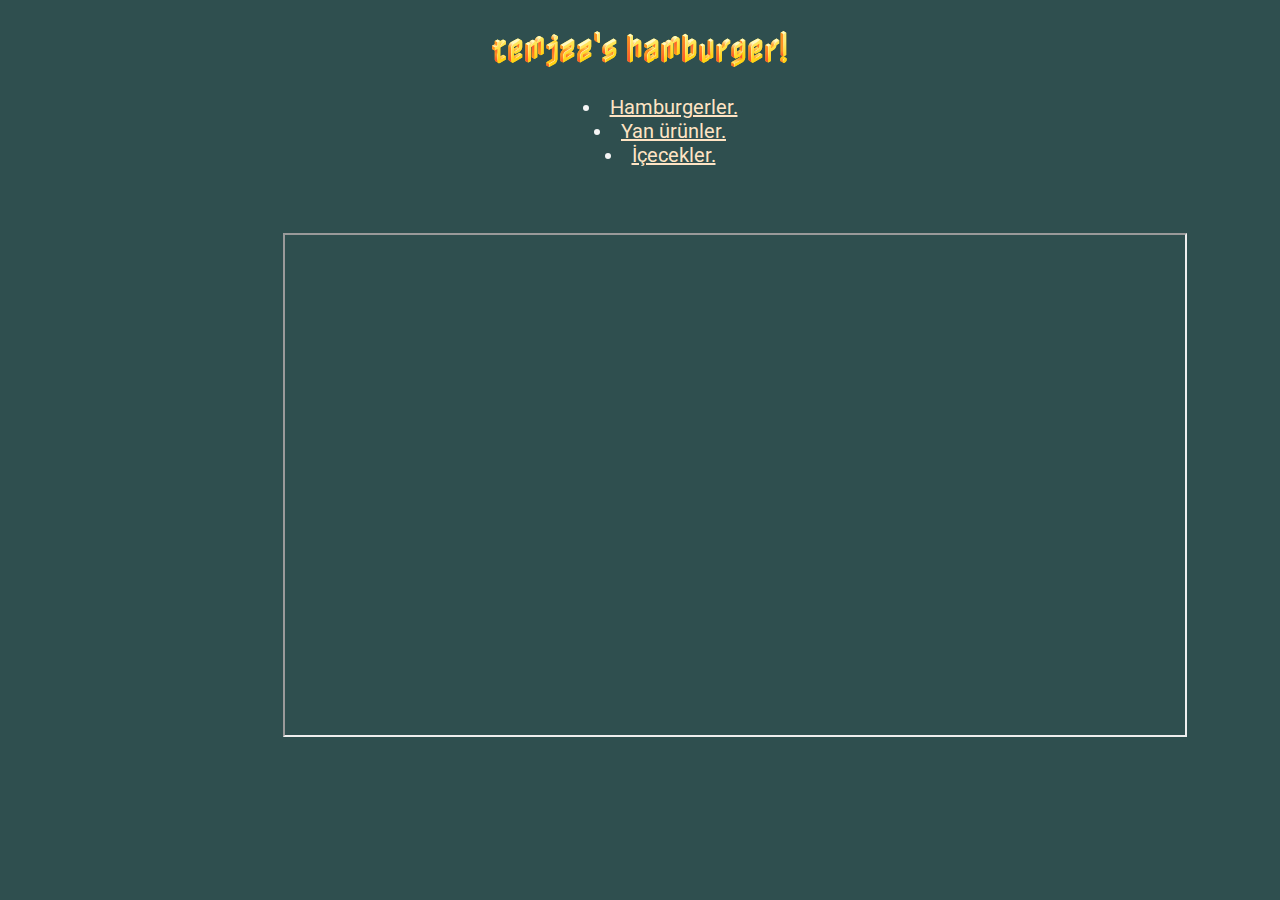
<file: index.html>
<!DOCTYPE html>
<html lang="tr">
<head>
    <meta charset="UTF-8">
    <meta http-equiv="X-UA-Compatible" content="IE=edge">
    <meta name="viewport" content="width=device-width, initial-scale=1.0">
    <title>temjzz</title>
    <link rel="stylesheet" href="css-odev1.css">

    <fonts>
        <link rel="preconnect" href="https://fonts.googleapis.com">
        <link rel="preconnect" href="https://fonts.gstatic.com" crossorigin>
        <link href="https://fonts.googleapis.com/css2?family=Nabla&display=swap" rel="stylesheet">
        <link rel="preconnect" href="https://fonts.googleapis.com">
        <link rel="preconnect" href="https://fonts.gstatic.com" crossorigin>
        <link href="https://fonts.googleapis.com/css2?family=Nabla&family=Roboto:wght@300&display=swap" rel="stylesheet">
    </fonts>

</head>
<body>
    <h1>temjzz's hamburger!</h1>
    
    <ul id="ilkid">
        <li><a href="css-odev1-sekme.html">Hamburgerler.</a></li>
        <li><a href="css-odev1-sekme2.html">Yan ürünler.</a></li>
        <li><a href="css-odev1-sekme3.html">İçecekler.</a></li>
    </ul>

    
    <iframe 
    width="900" 
    height="500" 
    src="https://www.youtube.com/embed/ulhRORJpuBM" 
    title="Gordon Ramsay Makes an All American Burger" 
    frameborder="3"
     > 
    </iframe>

   
</body>
</html>
</file>
<file: css-odev1.css>
body {
    background-color: darkslategray;
}

h1 {
    text-align: center;
    color: brown;
    font-family: 'Nabla', cursive;
}

#ilkid {
    text-align: center;
    list-style-position: inside;
}

a   {
    font-family: 'Roboto', sans-serif;
    color: bisque;
    font-size: 20px;
}

li {
    font-family: 'Roboto', sans-serif;
    color: rgb(245, 245, 245);
    font-size: 20px;
    list-style-position:inside
}

iframe {
    align-items: center;
    position:relative; top: 50px; left: 275px;
   
}
</file>
